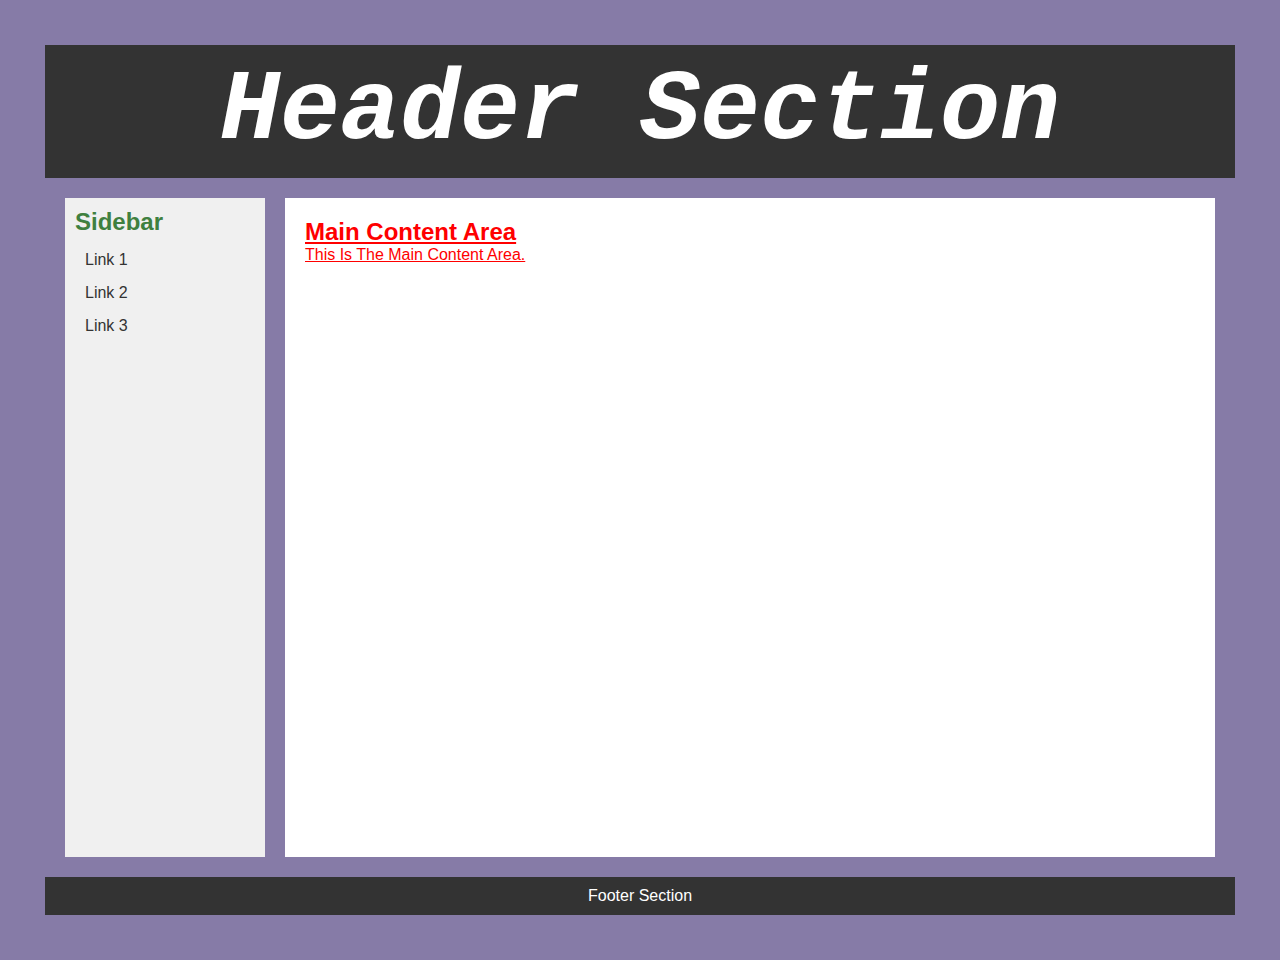
<file: index.html>
<!DOCTYPE html>
<html lang="en">
<head>
    <meta charset="UTF-8">
    <meta name="viewport" content="width=device-width, initial-scale=1.0">
    <title>CSS Grid and Flexbox Layout</title>
    <link rel="stylesheet" href="styles.css">
</head>
<body>
    <style>/* styles.css */

        /* Reset default margin and padding */
        * {
            margin: 0;
            padding: 0;
            box-sizing: border-box;
        }
        
        /* Body styles */
        body {
            font-family: Arial, sans-serif;
            display: grid;
            grid-template-rows: auto 1fr auto; /* Header, Main Content, Footer */
            min-height: 100vh;
        }
        
        /* Header styles */
        .header {
            background-color: #333;
            color: #fff;
            text-align: center;
            padding: 10px 0;
            grid-row: 1;
        }
        
        /* Main grid container */
        .main-grid {
            display: grid;
            grid-template-columns: 200px 1fr; /* Sidebar, Main Content */
            gap: 20px;
            padding: 20px;
            grid-row: 2;
        }
        
        /* Sidebar styles */
        .sidebar {
            background-color: #f0f0f0;
            padding: 10px;
        }
        
        .sidebar h2 {
            margin-bottom: 10px;
        }
        
        .sidebar ul {
            list-style-type: none;
            padding: 0;
        }
        
        .sidebar ul li {
            margin-bottom: 5px;
        }
        
        .sidebar ul li a {
            color: #333;
            text-decoration: none;
            display: block;
            padding: 5px 10px;
            transition: background-color 0.3s ease;
        }
        
        .sidebar ul li a:hover {
            background-color: #ddd;
        }
        
        /* Main content styles */
        .main-content {
            background-color: #fff;
            padding: 20px;
        }
        
        /* Footer styles */
        .footer {
            background-color: #333;
            color: #fff;
            text-align: center;
            padding: 10px 0;
            grid-row: 3;
        }
        </style>
    <header class="header">
        <h1>Header Section</h1>
    </header>

    <div class="main-grid">
        <aside class="sidebar">
            <h2>Sidebar</h2>
            <ul>
                <li><a href="#">Link 1</a></li>
                <li><a href="#">Link 2</a></li>
                <li><a href="#">Link 3</a></li>
            </ul>
        </aside>

        <main class="main-content">
            <h2>Main Content Area</h2>
            <p>This is the main content area.</p>
        </main>
    </div>

    <footer class="footer">
        <p>Footer Section</p>
    </footer>
</body>
</html>
</file>
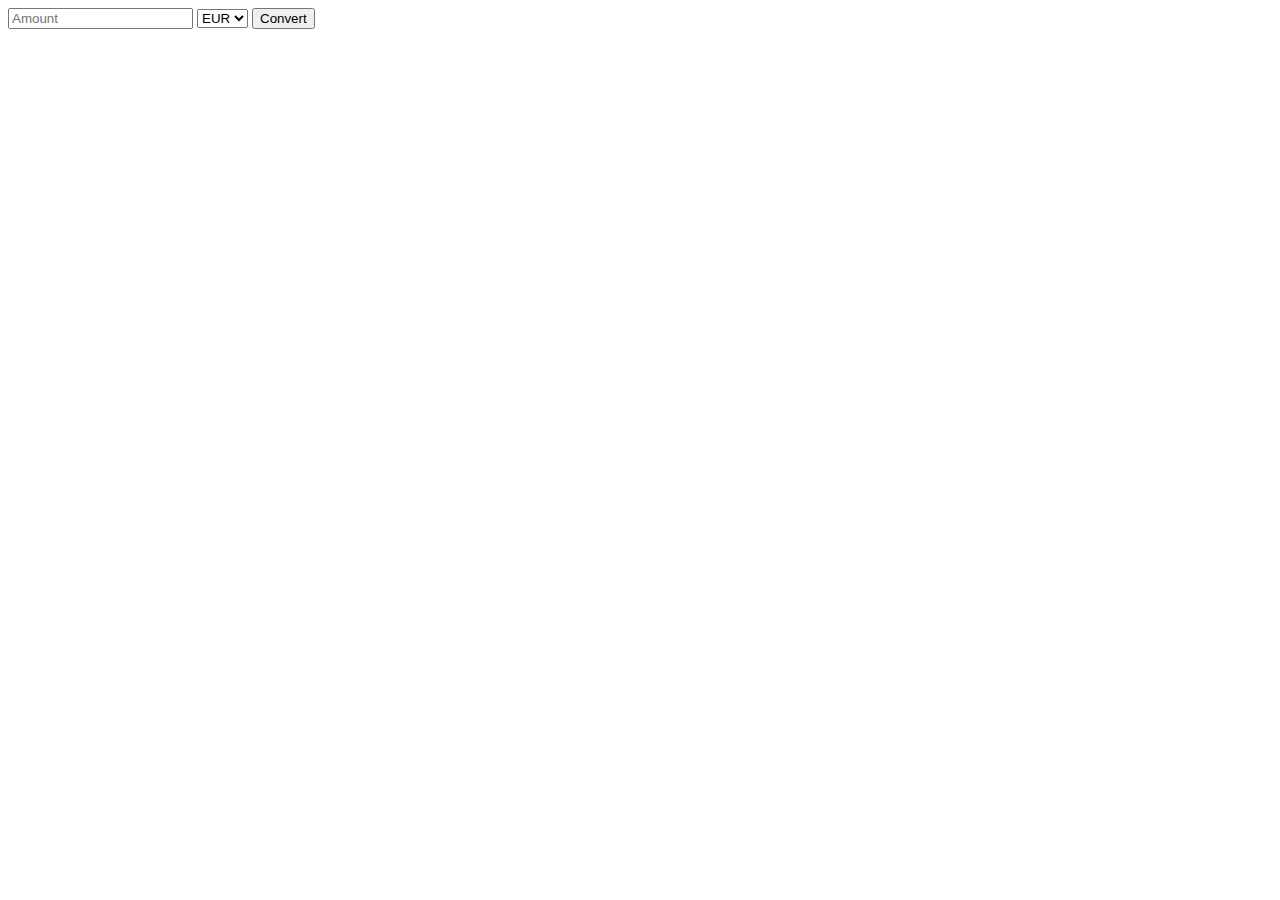
<file: js.html>
<!DOCTYPE html>
<html lang="en">
<head>
    <meta charset="UTF-8">
    <title>Currency Converter</title>
</head>
<body>
    <form id="converterForm">
        <input type="number" id="amount" placeholder="Amount">
        <select id="currency">
            <option value="EUR">EUR</option>
            <option value="USD">USD</option>
        </select>
        <button type="submit">Convert</button>
    </form>
    <div id="result"></div>

    <script>
        const rates = {
            'EUR': 0.85,
            'USD': 1
        };

        localStorage.setItem('conversionRates', JSON.stringify(rates));

        document.getElementById('converterForm').addEventListener('submit', function(event) {
            event.preventDefault();
            const amount = parseFloat(document.getElementById('amount').value);
            const currency = document.getElementById('currency').value;
            const conversionRates = JSON.parse(localStorage.getItem('conversionRates'));
            const rate = conversionRates[currency];
            const result = amount * rate;
            document.getElementById('result').textContent = `Converted amount: ${result} ${currency}`;
        });
    </script>
</body>
</html>
</file>
<file: styles.css>
*{

   margin: 0%;
   padding: 0%;
   box-sizing: border-box;
}

header{
    font-size: 50px;
    font-family: monospace;
    font-style: italic;
}
/* tag */
body {
    background-color: black;
    margin: 30px;
    padding: 15px;
    color: rgb(63, 128, 63);
}

main {
    color:red;
    text-decoration: underline;
    text-transform: capitalize;
    text-align: justify;
}

footer{
    color: yellowgreen;
}

/* class */
.General_Products{
    color: grey;
}

/* id  */
#popular{
    color: yellow;
}



/* --------------------------------------------------------------------------------------------------------------------------- */

form{
    margin: 50px;
    
    padding: 50px;
    border: double yellow;
    height: 80vh;
    width:60vw;
    background-color: rgb(70, 73, 72);
    color: rgb(0, 0, 0);
    display: grid;
   float:initial ;
}


input {
    background-color: rgb(255, 255, 255);
    text-shadow: 500px ;
}

label{
    background-color: inherit;
    
}

button{ 
    background-color: rgb(255, 0, 0);
    color: rgb(0, 0, 0);
    height: 40px;
    width: 80px;
    border-radius: 30%;
}

nav ul{
    width: 100%;
    height: 5vh;
    display: flex;
    justify-content: end;
    gap: 100px;
    background-color: aquamarine;
    padding-right: 100px;
    text-align: center;
    align-items: center;
    list-style: none;
    font-size: 20px;
}


a{
    color: yellow;
    /* text-decoration: solid; */
    text-decoration: none;
    
}

a:visited{
    color:rgb(192, 45, 45)
}

a:hover,a:focus{
    color: green;
}
a:active{
    color:steelblue
}

img{
    width: 150px;
    height: 150px;
    border-radius: 50%;
    box-shadow: 200px green;
}

@media screen and (min-width:200px){
    body{
        background-color: black;
    }
    
}
@media screen and (max-width:600px){
    body{
        background-color: rgb(109, 205, 210);
    }
    h1{
        font-size: 35px;
    }
    nav{
        display: none;
    }
    img{
        width: 50px;
        height: 50px;
    }
    textarea{
        margin-right: 50px;
        padding: 5px;
    };
}
@media screen and (min-width:600px){
    body{
        background-color: rgb(134, 123, 167);
    }
    
}
</file>
